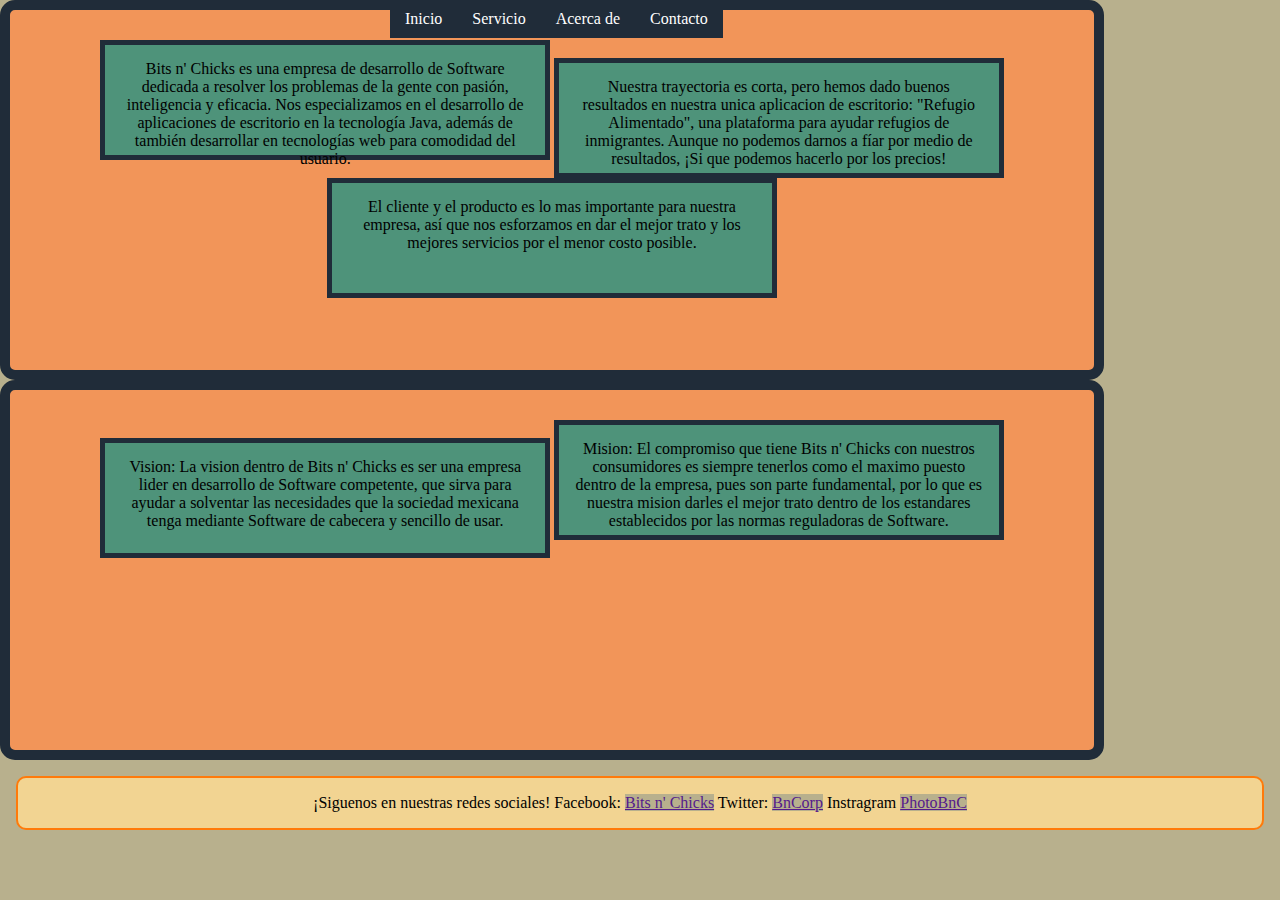
<file: index.html>
<!DOCTYPE html>
<html>
<head>
	<script data-ad-client="ca-pub-1261964740268428" async src="https://pagead2.googlesyndication.com/pagead/js/adsbygoogle.js"></script>
	<meta charset="utf-8">
	<title>Bits n' Chicks</title>
	<link rel="stylesheet" type="text/css" href="CSS/estilos.css">

<nav>
	<div id="navegar">
		<ul class="lista">
			<li><a href="">Inicio</a></li>
			<li><a href="">Servicio</a>
				<ul>
					<li>
						<li><a href="">Programa Inexistente 1</a></li>
						<li><a href="">Programa Inexistente 2</a></li>
						<li><a href="">Programa Inexistente 3</a></li>
					</li>
				</ul></li>
			<li><a href="">Acerca de</a>
			<ul>
					<li>
						<li><a href="#Vision">Vision</a></li>
						<li><a href="#Mision">Mision</a></li>
						<li><a href="">Ver mas</a></li>
					</li>
				</ul></li>
			<li><a href="#pie">Contacto</a></li>
		</ul>
	</div>
</nav>
</head>
<body>
	
	
		<section>
			<article>
				Bits n' Chicks es una empresa de desarrollo de Software dedicada a resolver los problemas de la gente con pasión, inteligencia y eficacia. Nos especializamos en el desarrollo de aplicaciones de escritorio en la tecnología Java, además de también desarrollar en tecnologías web para comodidad del usuario.
			</article>
			<article>
				Nuestra trayectoria es corta, pero hemos dado buenos resultados en nuestra unica aplicacion de escritorio: "Refugio Alimentado", una plataforma para ayudar refugios de inmigrantes.
				Aunque no podemos darnos a fíar por medio de resultados, ¡Si que podemos hacerlo por los precios! 
			</article>
			<article>
				El cliente y el producto es lo mas importante para nuestra empresa, así que nos esforzamos en dar el mejor trato y los mejores servicios por el menor costo posible.
			</article>
			
		</section>

		<section>
			
			<article id="Vision">
				Vision:
				La vision dentro de Bits n' Chicks es ser una empresa lider en desarrollo de Software competente, que sirva para ayudar a solventar las necesidades que la sociedad mexicana tenga mediante Software de cabecera y sencillo de usar.
			</article>
			<article id="Mision">
				Mision:
				El compromiso que tiene Bits n' Chicks con nuestros consumidores es siempre tenerlos como el maximo puesto dentro de la empresa, pues son parte fundamental, por lo que es nuestra mision darles el mejor trato dentro de los estandares establecidos por las normas reguladoras de Software.
			</article>

		</section>
		
	<footer id="pie">
		¡Siguenos en nuestras redes sociales!
		Facebook: <a href="">Bits n' Chicks</a>
		Twitter: <a href="">BnCorp</a>
		Instragram <a href="">PhotoBnC</a>
	</footer>



</body>
</html>
</file>
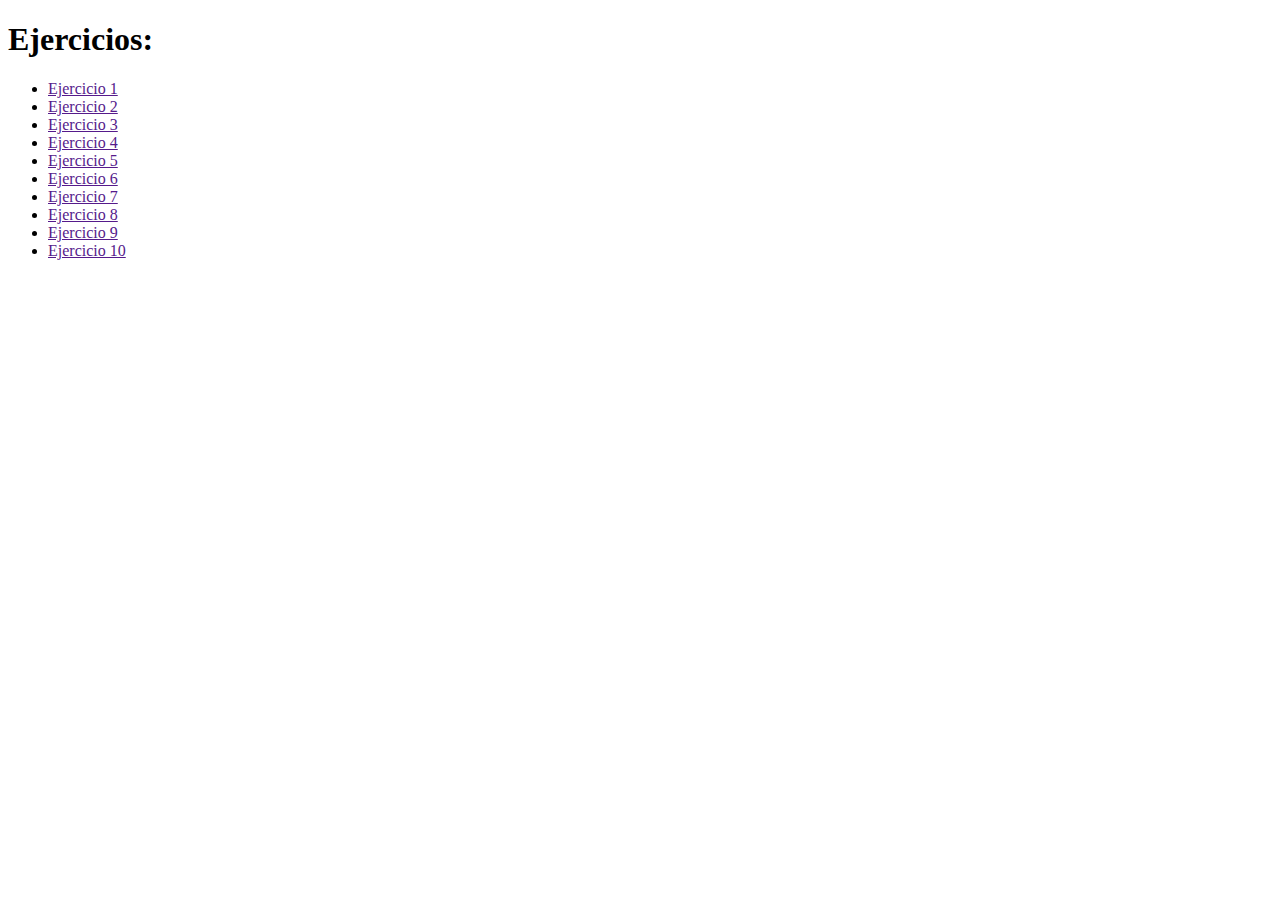
<file: CSS/index.html>
<!DOCTYPE html>
<html>
<head>
	<title>Tarea JavaScript</title>
</head>
<body>
<section>
	<h1>Ejercicios:</h1>
	<div>
		<ul>
			<li><a href="">Ejercicio 1</a></li>
			<li><a href="">Ejercicio 2</a></li>
			<li><a href="">Ejercicio 3</a></li>
			<li><a href="">Ejercicio 4</a></li>
			<li><a href="">Ejercicio 5</a></li>
			<li><a href="">Ejercicio 6</a></li>
			<li><a href="">Ejercicio 7</a></li>
			<li><a href="">Ejercicio 8</a></li>
			<li><a href="">Ejercicio 9</a></li>
			<li><a href="">Ejercicio 10</a></li>
		</ul>
	</div>
</section>
</body>
</html>
</file>
<file: CSS/estilos.css>
*{

	padding: 0;
	margin: 0;
	text-align: center;	
	background-color: #B8B08D;

}

#navegar{

	margin: auto;
	width: 500px;



}
ul, ol{

	list-style: none;

}

.lista li a{

	background-color: #202C39;
	color: #fff;
	text-decoration: none;
	padding: 10px 15px;
	display: block;

}

.lista li a:hover{

	background-color: #F2D492;


}

.lista > li{

	float: left;


}

.lista li ul{

	display: none;
	position: absolute;
	min-width: 140px;

}

.lista li:hover > ul{

	display: block;

}

.cuerpo{

	padding: 10px;
	width: 40%;
	height: 200px;
	text-align:center;

}
aside{

	width: 80%;
	display: inline-block;
	height: 80px;
	background-color: #4e937a;
	border: 2px solid rgb(242,149,89);
	border-radius: 10px;

}


article, aside{

	padding: 15px;
	width: 40%;
	display: inline-block;
	height: 80px;
	background-color: #4e937a;
	border: 5px solid rgb(32,44,57);
	color:#000000;
	display: inline-block;


}

footer{

	background-color: #F2D492;
	border: 2px solid rgb(255,122,10);
	margin: 1rem;
	border-radius: 10px;
	padding: 1rem;
	color: black;

}

section{

	padding: 30px;
	border: 10px solid rgb(32,44,57);
	border-radius: 15px;
	color: black;
	background-color: #F29559;
	height: 300px;
	width: 80%;

}
</file>
